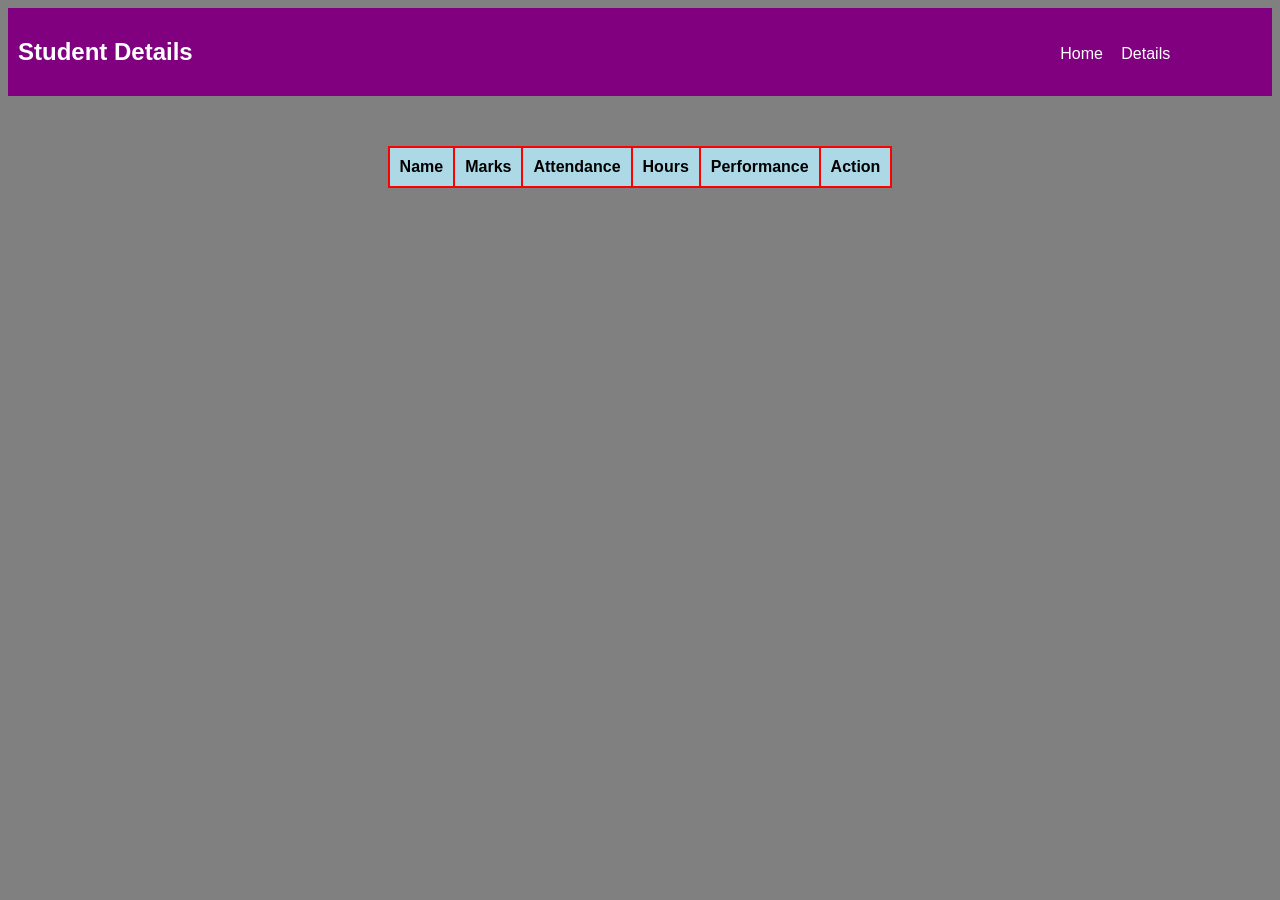
<file: Student_Performance_Perdiction_System/detailspage.html>
<!DOCTYPE html>
<html>
<head>
<title>Student Details</title>
<link rel="stylesheet" href="style.css">
</head>

<body>

<header>
<h2>Student Details</h2>
<nav>
<a href="loginpage.html">Home</a>
<a href="detailspage.html">Details</a>
</nav>
</header>

<table  id="studentTable">

<tr>
<th>Name</th>
<th>Marks</th>
<th>Attendance</th>
<th>Hours</th>
<th>Performance</th>
<th>Action</th>
</tr>

</table>

<script src="script.js"></script>

</body>
</html>
</file>
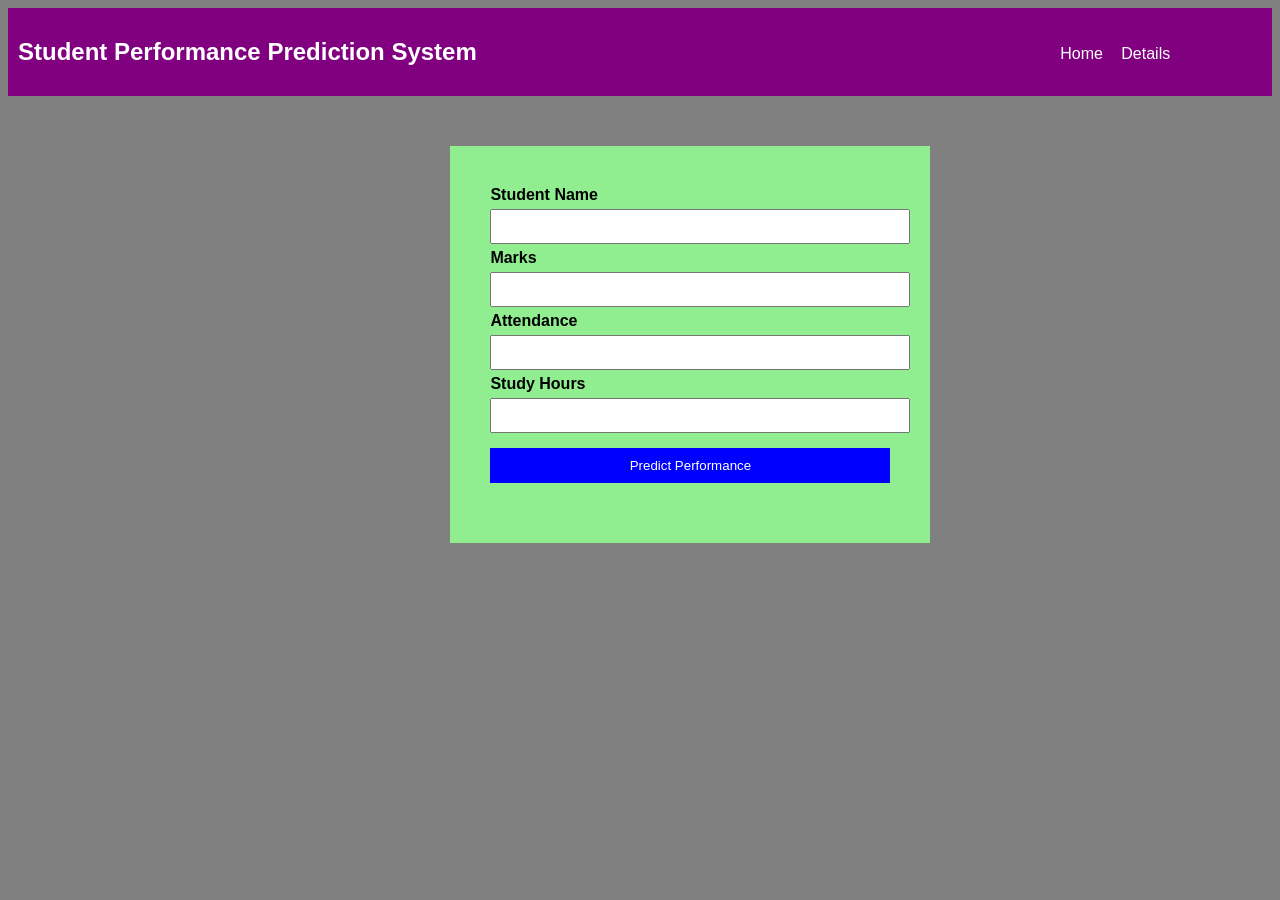
<file: Student_Performance_Perdiction_System/loginpage.html>
<!DOCTYPE html>
<html>
<head>
<title>Student Performance Prediction</title>
<link rel="stylesheet" href="style.css">
</head>

<body>

<header>
<h2>Student Performance Prediction System</h2>
<nav>
<a href="loginpage.html">Home</a>
<a href="detailspage.html">Details</a>
</nav>
</header>

<div class="container">

<form onsubmit="predict(event)">

<label>Student Name</label>
<input type="text" id="name">

<label>Marks</label>
<input type="number" id="marks">

<label>Attendance</label>
<input type="number" id="attendance">

<label>Study Hours</label>
<input type="number" id="hours">

<button type="submit">Predict Performance</button>

</form>

<div id="result"></div>

</div>

<script src="script.js"></script>

</body>
</html>
</file>
<file: Student_Performance_Perdiction_System/style.css>
body{
font-family:Arial;
background:gray;
}

header{
background:purple;
color:white;
padding:10px;
}

nav{
display: flex;
flex-direction: row;
position:absolute;
top: 25px;
margin-left: 80%;
margin-top: 20px;
z-index: 2;
}

nav a{
margin-left: 20%;
color: #fff;
text-decoration: none;
}

.container{
width:400px;
margin-left:35%;
margin-top: 50px;
background:lightgreen;
font-weight: bold;
padding:40px;
}

input{
width:100%;
padding:8px;
margin:5px 0;
}

button{
width:100%;
margin-top: 10px;
padding:10px;
background:blue;
color:white;
border:none;
}
#result{
    margin-top: 20px;
    margin-left: 100px;
}

table{
margin:50px auto;
border-collapse:collapse;
}

th,td{
padding:10px;
}
.studentTable,th,td{
    background-color: lightblue;
    border: 2px solid red;

}
</file>
